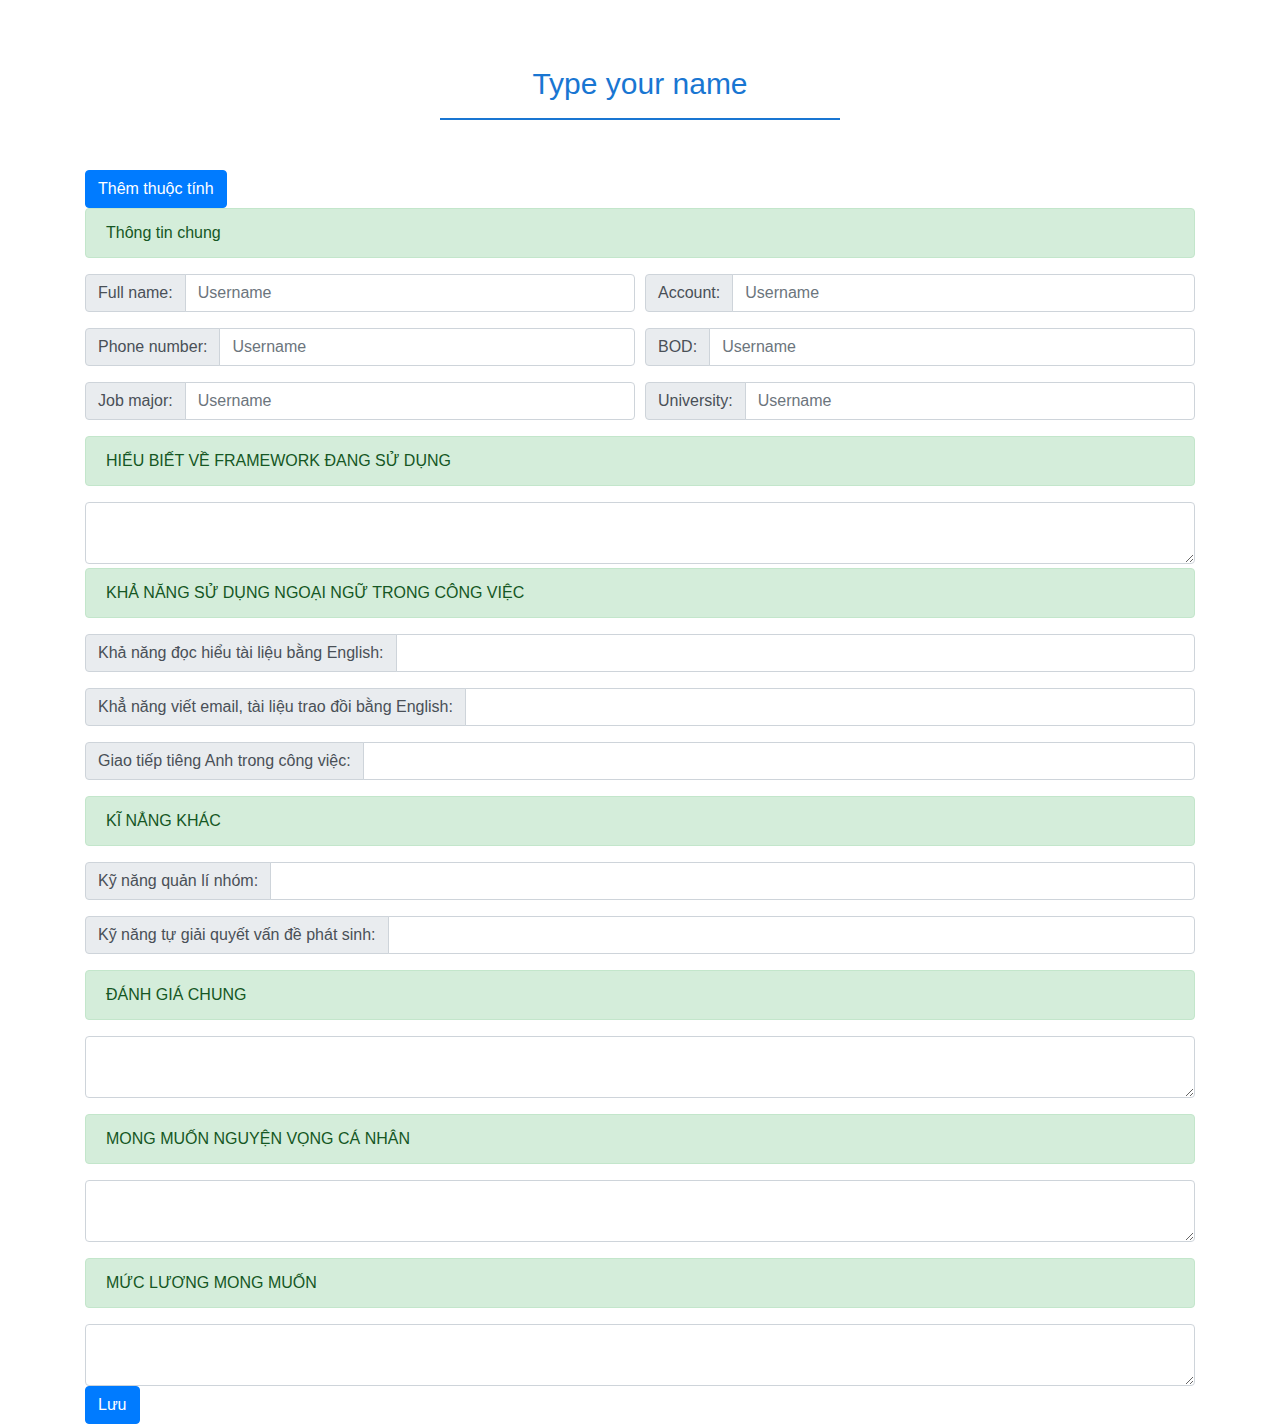
<file: themSkill/index.html>
﻿<!doctype html>
<html lang="en">

<head>
    <!-- Required meta tags -->
    <meta charset="utf-8">
    <meta name="viewport" content="width=device-width, initial-scale=1, shrink-to-fit=no">

    <!-- Bootstrap CSS -->
    <link rel="stylesheet" href="https://stackpath.bootstrapcdn.com/bootstrap/4.3.1/css/bootstrap.min.css"
        integrity="sha384-ggOyR0iXCbMQv3Xipma34MD+dH/1fQ784/j6cY/iJTQUOhcWr7x9JvoRxT2MZw1T" crossorigin="anonymous">
    <title>Hello, world!</title>
    <link rel="stylesheet" href="input.css">
</head>

<body>

    <div class="container">
        <section>
            <div id="namer">

                <!-- <div class="input-group ">
                    <div class="input-group-prepend">
                        <span class="input-group-text"  id="basic-addon1">Tên skil:</span>
                    </div>
                    <input type="text" class="form-control" aria-label="" aria-describedby="basic-addon1">
                </div> -->

                <div id="namer-input">
                    <input type="text" name="namername" placeholder="Type your name">
                </div>
            </div>
        </section>
        <input class="btn btn-primary" type="button" value="Thêm thuộc tính">

        <section>
            <div class="alert alert-success" role="alert">
                Thông tin chung
            </div>

            <div class="form-row">
                <div class="form-group col-md-6">

                    <div class="input-group ">
                        <div class="input-group-prepend">
                            <span class="input-group-text" id="basic-addon1">Full name:</span>
                        </div>
                        <input type="text" class="form-control" placeholder="Username" aria-label="Username"
                            aria-describedby="basic-addon1">
                    </div>

                    
                </div>
                <div class="form-group col-md-6">

                    <div class="input-group">
                        <div class="input-group-prepend">
                            <span class="input-group-text" id="basic-addon1">Account:</span>
                        </div>
                        <input type="text" class="form-control" placeholder="Username" aria-label="Username"
                            aria-describedby="basic-addon1">
                    </div>
                </div>
            </div>

            <div class="form-row">
                <div class="form-group col-md-6">

                    <div class="input-group ">
                        <div class="input-group-prepend">
                            <span class="input-group-text" id="basic-addon1">Phone number:</span>
                        </div>
                        <input type="text" class="form-control" placeholder="Username" aria-label="Username"
                            aria-describedby="basic-addon1">
                    </div>
                </div>
                <div class="form-group col-md-6">

                    <div class="input-group ">
                        <div class="input-group-prepend">
                            <span class="input-group-text" id="basic-addon1">BOD:</span>
                        </div>
                        <input type="text" class="form-control" placeholder="Username" aria-label="Username"
                            aria-describedby="basic-addon1">
                    </div>
                </div>
            </div>

            <div class="form-row">
                <div class="form-group col-md-6">

                    <div class="input-group ">
                        <div class="input-group-prepend">
                            <span class="input-group-text" id="basic-addon1">Job major:</span>
                        </div>
                        <input type="text" class="form-control" placeholder="Username" aria-label="Username"
                            aria-describedby="basic-addon1">
                    </div>
                </div>
                <div class="form-group col-md-6">

                    <div class="input-group ">
                        <div class="input-group-prepend">
                            <span class="input-group-text" id="basic-addon1">University:</span>
                        </div>
                        <input type="text" class="form-control" placeholder="Username" aria-label="Username"
                            aria-describedby="basic-addon1">
                    </div>
                </div>
            </div>
        </section>

        <section>
            <div class="input-group-row ">
                <div class="alert alert-success " role="alert">
                    HIỂU BIẾT VỀ FRAMEWORK ĐANG SỬ DỤNG
                </div>
                <textarea class="form-control" aria-label="With textarea"></textarea>
            </div>
        </section>


        <section>
            <div class="alert alert-success mt-1" role="alert">
                KHẢ NĂNG SỬ DỤNG NGOẠI NGỮ TRONG CÔNG VIỆC
            </div>

            <div class="form-group">

                <div class="input-group ">
                    <div class="input-group-prepend">
                        <span class="input-group-text" id="basic-addon1">Khả năng đọc hiểu tài liệu bằng English:</span>
                    </div>
                    <input type="text" class="form-control" aria-label="" aria-describedby="basic-addon1">
                </div>
            </div>
            <div class="form-group">
                <div class="input-group ">
                    <div class="input-group-prepend">
                        <span class="input-group-text" id="basic-addon1">Khẳ năng viết email, tài liệu trao đồi bằng
                            English:</span>
                    </div>
                    <input type="text" class="form-control" aria-label="" aria-describedby="basic-addon1">
                </div>
            </div>
            <div class="form-group">
                <div class="input-group ">
                    <div class="input-group-prepend md-4">
                        <span class="input-group-text" id="basic-addon1">Giao tiếp tiêng Anh trong công việc:</span>
                    </div>
                    <input type="text" class="form-control md-8" aria-label="" aria-describedby="basic-addon1">
                </div>
            </div>


        </section>


        <section>
            <div class="alert alert-success" role="alert">
                KĨ NẲNG KHÁC
            </div>

            <div class="form-group">

                <div class="input-group mt-0">
                    <div class="input-group-prepend md-4">
                        <span class="input-group-text" id="basic-addon1">Kỹ năng quản lí nhóm:</span>
                    </div>

                    <input type="text" class="form-control " aria-label="" aria-describedby="basic-addon1">

                </div>
            </div>
            <div class="form-group">

                <div class="input-group mt-0">
                    <div class="input-group-prepend md-4">
                        <span class="input-group-text" id="basic-addon1">Kỹ năng tự giải quyết vấn đề phát sinh:</span>
                    </div>
                    <input type="text" class="form-control md-8" aria-label="" aria-describedby="basic-addon1">
                </div>
            </div>

        </section>

        <section>
            <div class="input-group-row">
                <div class="alert alert-success mt-3" role="alert">
                    ĐÁNH GIÁ CHUNG </div>
                <textarea class="form-control" aria-label="With textarea"></textarea>
            </div>
        </section>



        <section>
            <div class="input-group-row">
                <div class="alert alert-success mt-3" role="alert">
                    MONG MUỐN NGUYỆN VỌNG CÁ NHÂN </div>
                <textarea class="form-control" aria-label="With textarea"></textarea>
            </div>
        </section>

        <section>
            <div class="input-group-row">
                <div class="alert alert-success mt-3" role="alert">
                    MỨC LƯƠNG MONG MUỐN </div>
                <textarea class="form-control" aria-label="With textarea"></textarea>
            </div>
        </section>
        <input class="btn btn-primary" type="button" value="Lưu">

    </div>


    <!-- Optional JavaScript -->
    <!-- jQuery first, then Popper.js, then Bootstrap JS -->
    <script src="https://code.jquery.com/jquery-3.3.1.slim.min.js"
        integrity="sha384-q8i/X+965DzO0rT7abK41JStQIAqVgRVzpbzo5smXKp4YfRvH+8abtTE1Pi6jizo"
        crossorigin="anonymous"></script>
    <script src="https://cdnjs.cloudflare.com/ajax/libs/popper.js/1.14.7/umd/popper.min.js"
        integrity="sha384-UO2eT0CpHqdSJQ6hJty5KVphtPhzWj9WO1clHTMGa3JDZwrnQq4sF86dIHNDz0W1"
        crossorigin="anonymous"></script>
    <script src="https://stackpath.bootstrapcdn.com/bootstrap/4.3.1/js/bootstrap.min.js"
        integrity="sha384-JjSmVgyd0p3pXB1rRibZUAYoIIy6OrQ6VrjIEaFf/nJGzIxFDsf4x0xIM+B07jRM"
        crossorigin="anonymous"></script>
</body>

</html>
</file>
<file: themSkill/input.css>
#namer {
 position: relative;
 max-width: 400px;
 margin: 50px auto 50px;
}

#namer input {
 border: 0;
 border-bottom: 2px solid #1976D2;
 width: 100%;
 font-size: 30px;
 line-height: 35px;
 height: 70px;
 text-align: center;
 padding: 10px;
 background: transparent;
	color: #BBDEFB;
}



#namer input:focus {
 outline: 0;
	color: #BBDEFB;
}

#namer input::-webkit-input-placeholder {
 color: #1976D2;
}

#namer input::-moz-placeholder {
 color: #1976D2;
}

#namer input:-ms-input-placeholder {
 color: #1976D2;
}

#namer input::placeholder {
 color: #1976D2;
}

.namer-controls {
 position: relative;
 display: block;
 height: 30px;
 margin: 20px 0;
 text-align: center;
 opacity: 0.3;
 cursor: not-allowed;
}

.namer-controls.active {
 opacity: 1;
 cursor: pointer;
}

.namer-controls div {
 float: left;
 width: 33.33%;
}

.namer-controls div span {
 box-shadow: 0px 0px 30px 0px rgba(0, 0, 0, 0.25);
 padding: 10px 5px;
 width: 95%;
 display: inline-block;
 margin-right: 5%;
 border-radius: 30px;
 font-size: 14px;
 text-transform: uppercase;
 letter-spacing: 0.3px;
}

.namer-controls div span:last-child {
 margin-right: 0;
}

.namer-controls div span.active {
 box-shadow: none;
 background-color: #1976D2;
 color: #fff;
}

#namer-input.serious input {
 letter-spacing: 2px;
 text-transform: uppercase;
 font-family: 'Andada', serif;
 font-weight: 500;
}

#namer-input.modern input {
 font-family: 'Raleway', sans-serif;
 text-transform: lowercase;
 font-weight: 300;
 letter-spacing: 10px;
}

#namer-input.cheeky input {
 font-family: 'Permanent Marker', cursive;
 font-size: 40px;
}

@-webkit-keyframes shaker {
 0% {
  -webkit-transform: translate(0px, 0px) rotate(0deg);
          transform: translate(0px, 0px) rotate(0deg);
  opacity: 0.8;
 }
 10% {
  -webkit-transform: translate(10px, 7px) rotate(-9deg);
          transform: translate(10px, 7px) rotate(-9deg);
  opacity: 0.6;
 }
 20% {
  -webkit-transform: translate(13px, -19px) rotate(-3deg);
          transform: translate(13px, -19px) rotate(-3deg);
  opacity: 0.3;
 }
 30% {
  -webkit-transform: translate(-6px, -6px) rotate(2deg);
          transform: translate(-6px, -6px) rotate(2deg);
  opacity: 0.4;
 }
 40% {
  -webkit-transform: translate(-9px, -18px) rotate(-5deg);
          transform: translate(-9px, -18px) rotate(-5deg);
  opacity: 0.4;
 }
 50% {
  -webkit-transform: translate(10px, -8px) rotate(5deg);
          transform: translate(10px, -8px) rotate(5deg);
  opacity: 0.7;
 }
 60% {
  -webkit-transform: translate(-10px, 14px) rotate(-6deg);
          transform: translate(-10px, 14px) rotate(-6deg);
  opacity: 1;
 }
 70% {
  -webkit-transform: translate(10px, 3px) rotate(6deg);
          transform: translate(10px, 3px) rotate(6deg);
  opacity: 0.1;
 }
 80% {
  -webkit-transform: translate(-2px, 20px) rotate(-6deg);
          transform: translate(-2px, 20px) rotate(-6deg);
  opacity: 1;
 }
 90% {
  -webkit-transform: translate(-7px, -19px) rotate(2deg);
          transform: translate(-7px, -19px) rotate(2deg);
  opacity: 0.5;
 }
}

@keyframes shaker {
 0% {
  -webkit-transform: translate(0px, 0px) rotate(0deg);
          transform: translate(0px, 0px) rotate(0deg);
  opacity: 0.8;
 }
 10% {
  -webkit-transform: translate(10px, 7px) rotate(-9deg);
          transform: translate(10px, 7px) rotate(-9deg);
  opacity: 0.6;
 }
 20% {
  -webkit-transform: translate(13px, -19px) rotate(-3deg);
          transform: translate(13px, -19px) rotate(-3deg);
  opacity: 0.3;
 }
 30% {
  -webkit-transform: translate(-6px, -6px) rotate(2deg);
          transform: translate(-6px, -6px) rotate(2deg);
  opacity: 0.4;
 }
 40% {
  -webkit-transform: translate(-9px, -18px) rotate(-5deg);
          transform: translate(-9px, -18px) rotate(-5deg);
  opacity: 0.4;
 }
 50% {
  -webkit-transform: translate(10px, -8px) rotate(5deg);
          transform: translate(10px, -8px) rotate(5deg);
  opacity: 0.7;
 }
 60% {
  -webkit-transform: translate(-10px, 14px) rotate(-6deg);
          transform: translate(-10px, 14px) rotate(-6deg);
  opacity: 1;
 }
 70% {
  -webkit-transform: translate(10px, 3px) rotate(6deg);
          transform: translate(10px, 3px) rotate(6deg);
  opacity: 0.1;
 }
 80% {
  -webkit-transform: translate(-2px, 20px) rotate(-6deg);
          transform: translate(-2px, 20px) rotate(-6deg);
  opacity: 1;
 }
 90% {
  -webkit-transform: translate(-7px, -19px) rotate(2deg);
          transform: translate(-7px, -19px) rotate(2deg);
  opacity: 0.5;
 }
}


#hastylink {
  position: fixed;
  bottom:5px;
  left: 0;
  right: 0;
  font-size: 14px;
  color: #fff;
  text-decoration: none;
  text-align: center;
	letter-spacing: 1px;
	opacity: 0.5;
}
#hastylink:hover {
	opacity: 1
}
</file>
